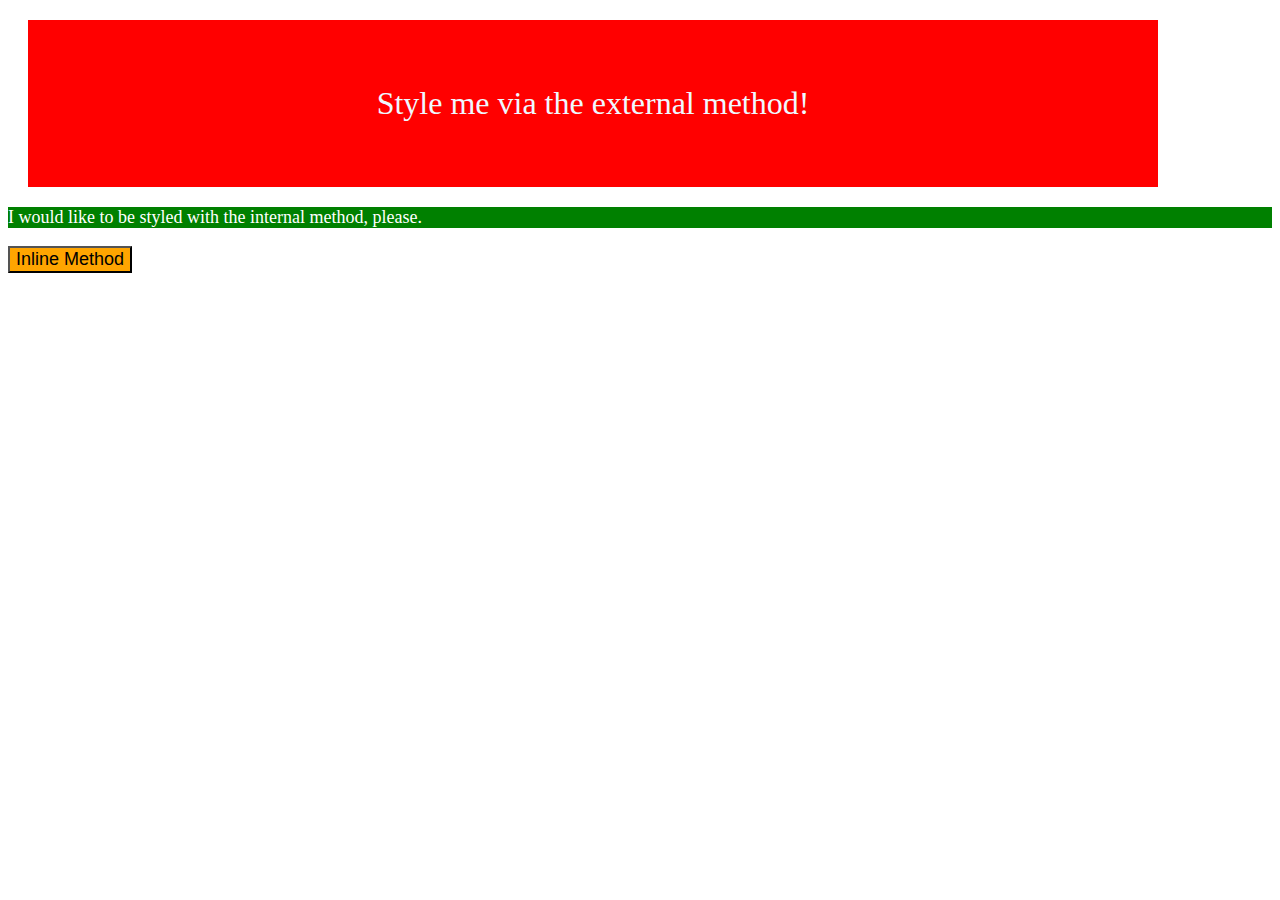
<file: foundations/intro-to-css/01-css-methods/index.html>
<!DOCTYPE html>
<html lang="en">
  <head>
    <meta charset="UTF-8">
    <meta http-equiv="X-UA-Compatible" content="IE=edge">
    <meta name="viewport" content="width=device-width, initial-scale=1.0">
    <title>Methods for Adding CSS</title>
    <link rel="stylesheet" href="style.css">
  </head>
  <body>

    <div class="external">Style me via the external method!</div>
   <p>I would like to be styled with the internal method, please.</p>
    <button style="background-color: orange ;font-size: 18px;">Inline Method</button>
    <style>

      p {
        background-color: green;
        color: white;
        font-size: 18px;
      }



    </style>
  </body>
</html>
</file>
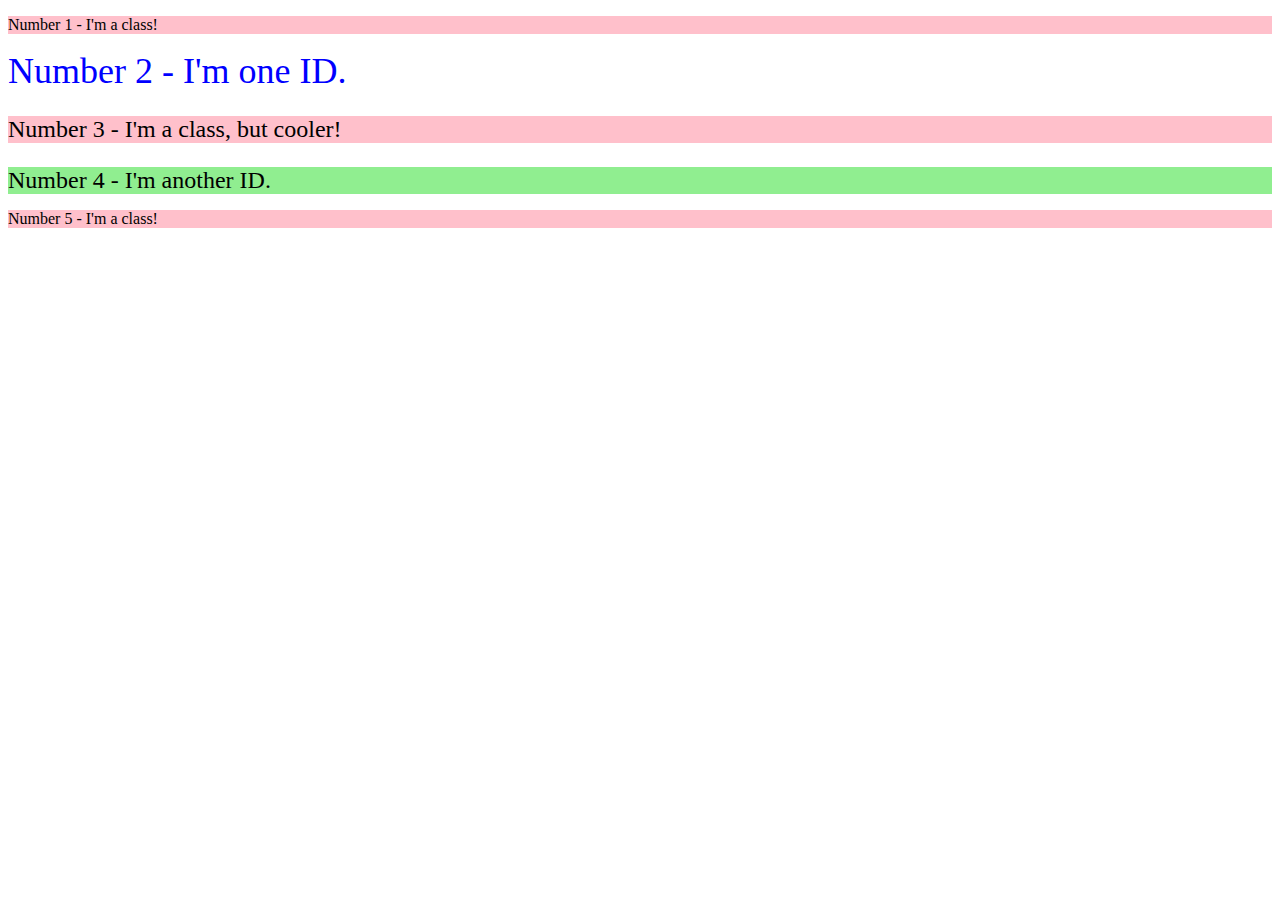
<file: foundations/intro-to-css/02-class-id-selectors/index.html>
<!DOCTYPE html>
<html lang="en">
  <head>
    <meta charset="UTF-8">
    <meta http-equiv="X-UA-Compatible" content="IE=edge">
    <meta name="viewport" content="width=device-width, initial-scale=1.0">
    <title>Class and ID Selectors</title>
    <link rel="stylesheet" href="style.css">
  </head>
  <body>
    <p class="odd">Number 1 - I'm a class!</p>
    <div id="two">Number 2 - I'm one ID.</div>
    <p class="odd font-size">Number 3 - I'm a class, but cooler!</p>
    <div id="four"class="font-size">Number 4 - I'm another ID.</div>
    <p class="odd">Number 5 - I'm a class!</p>
  </body>
</html>
</file>
<file: foundations/intro-to-css/01-css-methods/style.css>
div {
   background-color : red;
   width: 1000px;
   border:15px solid red;
   padding: 50px;
   margin: 20px;
   color: aliceblue;
   text-align: center;
   font-size: 32px;
}
</file>
<file: foundations/intro-to-css/02-class-id-selectors/style.css>
/* Add CSS Styling */

.odd {
   background-color:  pink;
   font-style: 'Verdana' 'DejaVu Sans''sans-serif';
}

.font-size{
font-size: 24px;
}

#two    {
color:blue;
font-size: 36px;
}

#four {
background-color: lightgreen;
}
</file>
